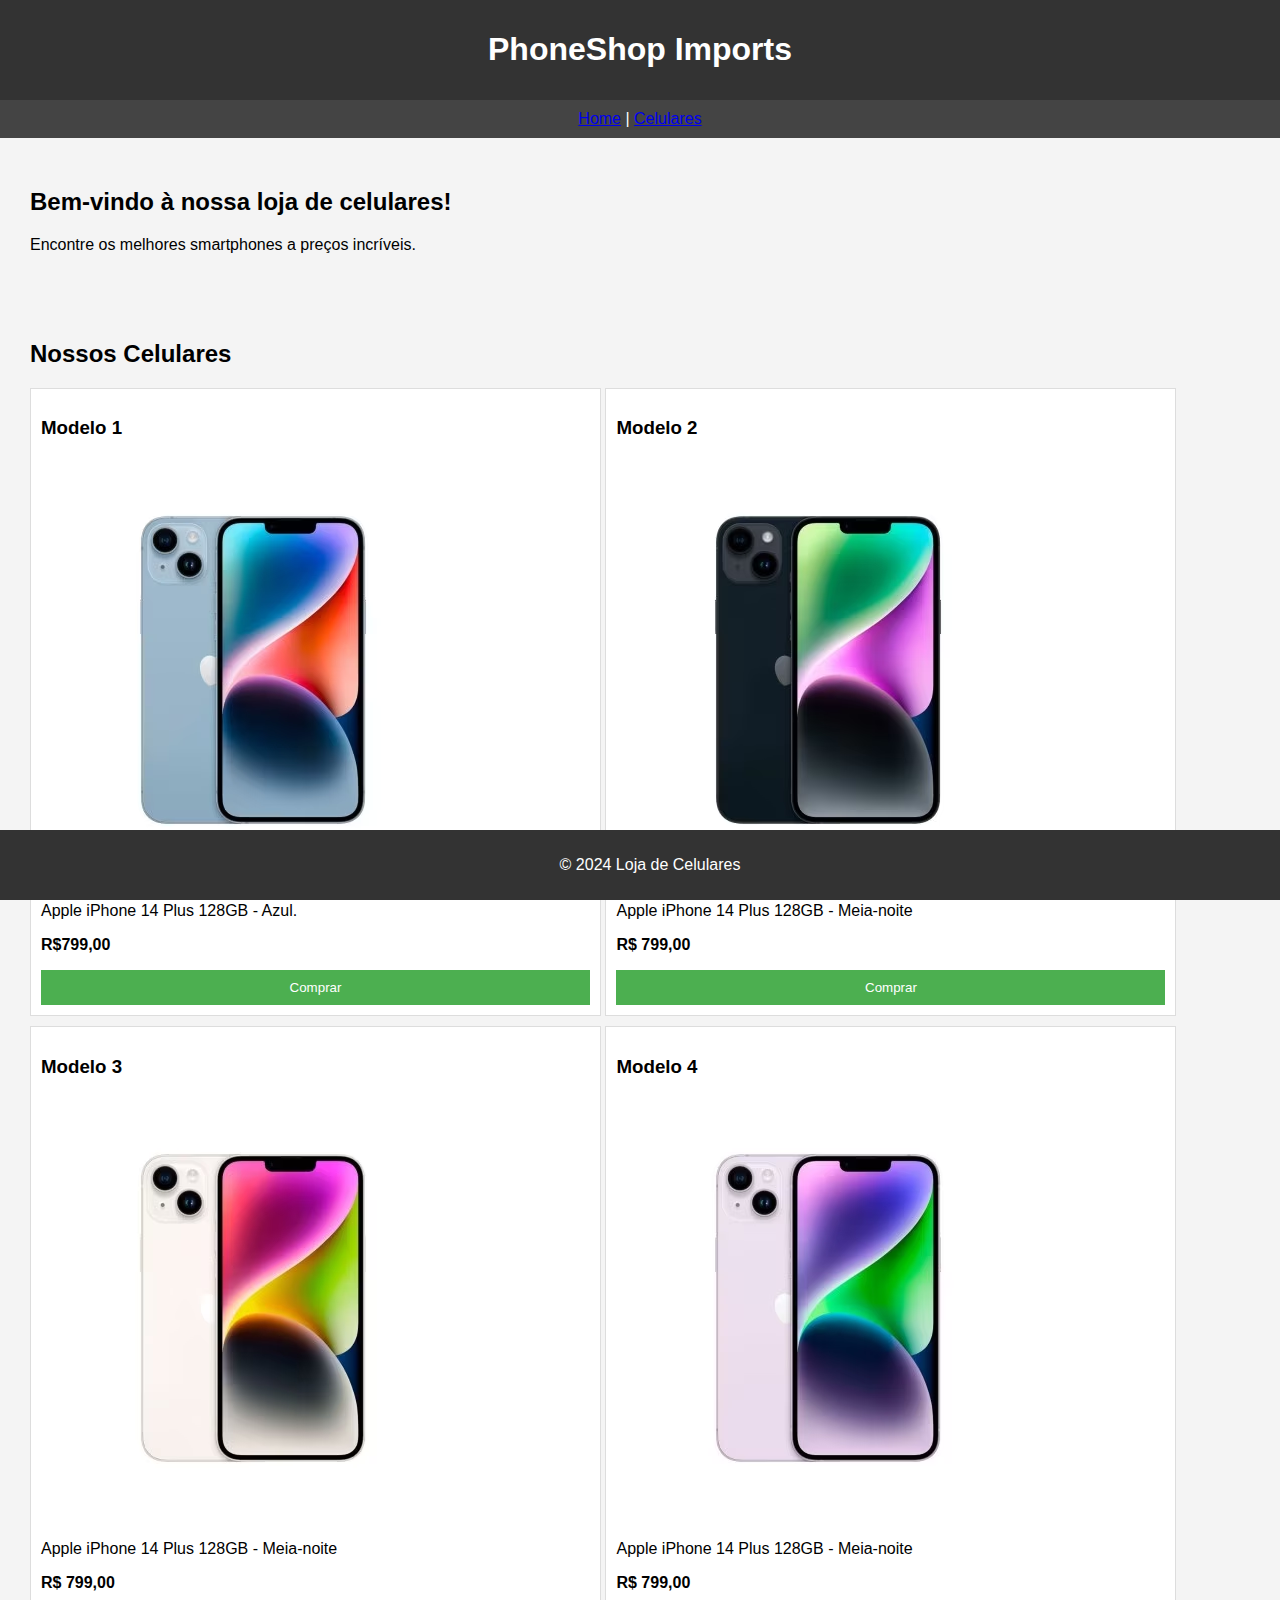
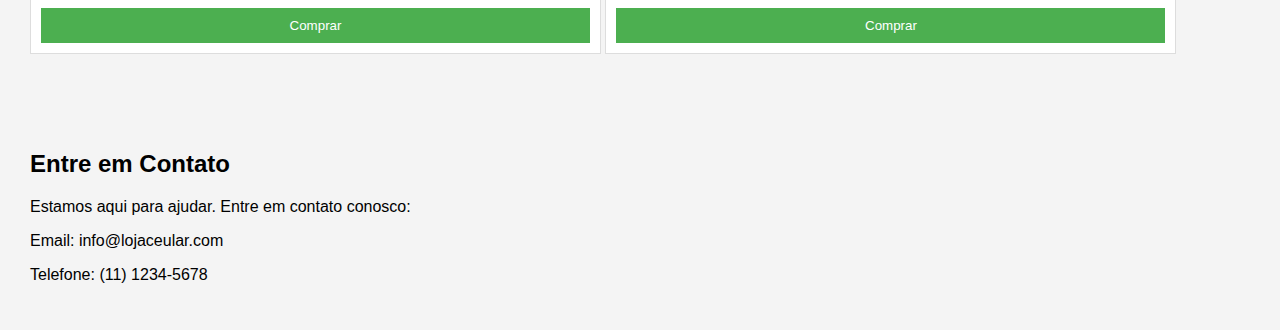
<file: pasta testando site/index.html>
<!DOCTYPE html>
<html lang="en">
<head>
    <meta charset="UTF-8">
    <meta name="viewport" content="width=device-width, initial-scale=1.0">
    <link rel="stylesheet" href="style.css">
    <title>PhoneShop</title>
    <style>
        body {
            font-family: Arial, sans-serif;
            margin: 0;
            padding: 0;
            background-color: #f4f4f4;
        }

        header {
            background-color: #333;
            color: white;
            padding: 10px;
            text-align: center;
        }

        nav {
            background-color: #444;
            color: white;
            padding: 10px;
            text-align: center;
        }

        section {
            padding: 20px;
            margin: 10px;
        }

        footer {
            background-color: #333;
            color: white;
            text-align: center;
            padding: 10px;
            position: fixed;
            bottom: 0;
            width: 100%;
        }
    </style>
</head>
<body>

    <header>
        <h1>PhoneShop Imports</h1>
    </header>

    <nav>
        <a href="#home">Home</a> |
        <a href="#celulares">Celulares</a>
    </nav>

    <section id="home">
        <h2>Bem-vindo à nossa loja de celulares!</h2>
        <p>Encontre os melhores smartphones a preços incríveis.</p>
    </section>

    <section id="celulares">
        <h2>Nossos Celulares</h2>
        <ul>
            <li>
                <h3>Modelo 1</h3>
                <img src="modelo1.jpg" alt="Imagem do Modelo 1">
                <p>Apple iPhone 14 Plus 128GB - Azul.</p>
                <b>R$799,00</b>
                <p></p>
                <a href="detalhes_modelo1.html"><button>Comprar</button></a>
            </li>
            <li>
                <h3>Modelo 2</h3>
                <img src="modelo2.jpg" alt="Imagem do Modelo 2">
                <p>Apple iPhone 14 Plus 128GB - Meia-noite</p>
                <b>R$ 799,00 </b>
                <p></p>
                <a href="detalhes_modelo2.html"><button>Comprar</button></a>
            </li>
            <li>
                <h3>Modelo 3</h3>
                <img src="modelo3.jpg" alt="Imagem do Modelo 3">
                <p>Apple iPhone 14 Plus 128GB - Meia-noite</p>
                <b>R$ 799,00 </b>
                <p></p>
                <a href="detalhes_modelo3.html"><button>Comprar</button></a>
            </li>
            <li>
                <h3>Modelo 4</h3>
                <img src="modelo4.jpg" alt="Imagem do Modelo 4">
                <p>Apple iPhone 14 Plus 128GB - Meia-noite</p>
                <b>R$ 799,00 </b>
                <p></p>
                <a href="detalhes_modelo4.html"><button>Comprar</button></a>
            </li>
        </ul>
    </section>

    <section id="contato">
        <h2>Entre em Contato</h2>
        <p>Estamos aqui para ajudar. Entre em contato conosco:</p>
        <p>Email: info@lojaceular.com</p>
        <p>Telefone: (11) 1234-5678</p>
    </section>

    <footer>
        <p>&copy; 2024 Loja de Celulares</p>
    </footer>

</body>
</html>
</file>
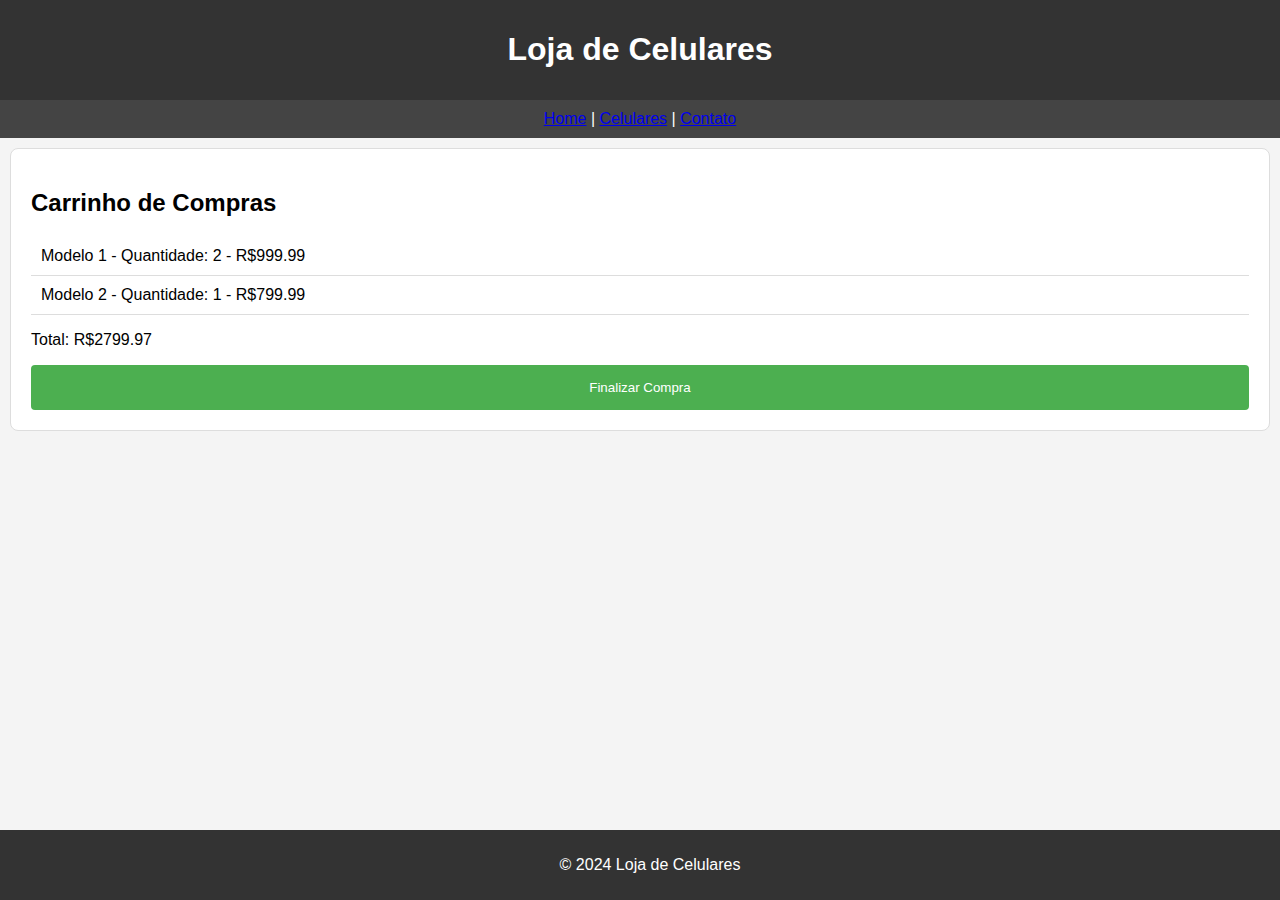
<file: pasta testando site/carrinho.html>
<!DOCTYPE html>
<html lang="en">
<head>
    <meta charset="UTF-8">
    <meta name="viewport" content="width=device-width, initial-scale=1.0">
    <link rel="stylesheet" href="style_carrinho.css">
    <title>Carrinho de Compras</title>
</head>
<body>

    <header>
        <h1>Loja de Celulares</h1>
    </header>

    <nav>
        <a href="index.html">Home</a> |
        <a href="#celulares">Celulares</a> |
        <a href="#contato">Contato</a>
    </nav>

    <section id="carrinho">
        <h2>Carrinho de Compras</h2>

        <ul id="listaCarrinho">
            <!-- Itens do carrinho serão adicionados dinamicamente aqui -->
        </ul>

        <p id="total">Total: R$0,00</p>

        <button id="btnFinalizarCompra">Finalizar Compra</button>
    </section>

    <footer>
        <p>&copy; 2024 Loja de Celulares</p>
    </footer>

    <script src="script_carrinho.js"></script>
</body>
</html>
</file>
<file: pasta testando site/style.css>
body {
    font-family: Arial, sans-serif;
    margin: 0;
    padding: 0;
    background-color: #f4f4f4;
}

header {
    background-color: #333;
    color: white;
    padding: 10px;
    text-align: center;
}

nav {
    background-color: #444;
    color: white;
    padding: 10px;
    text-align: center;
}

section {
    padding: 20px;
    margin: 10px;
}

footer {
    background-color: #333;
    color: white;
    text-align: center;
    padding: 10px;
    position: fixed;
    bottom: 0;
    width: 100%;
}

ul {
    list-style-type: none;
    padding: 0;
}

li {
    background-color: #fff;
    border: 1px solid #ddd;
    padding: 10px;
    margin-bottom: 10px;
    width: 45%; /* Adicione esta linha para definir a largura das células */
    display: inline-block; /* Adicione esta linha para exibir em linha */
    vertical-align: top; /* Adicione esta linha para alinhar ao topo */
}

img {
    max-width: 100%; /* Adicione esta linha para garantir que a imagem não ultrapasse a largura da célula */
    height: auto; /* Adicione esta linha para manter a proporção da imagem */
}

button {
    background-color: #4caf50;
    color: white;
    padding: 10px;
    border: none;
    cursor: pointer;
    width: 100%; /* Adicione esta linha para ocupar a largura total da célula */
}

button:hover {
    background-color: #45a049;
}
</file>
<file: pasta testando site/style_carrinho.css>
body {
    font-family: Arial, sans-serif;
    margin: 0;
    padding: 0;
    background-color: #f4f4f4;
}

header {
    background-color: #333;
    color: white;
    padding: 10px;
    text-align: center;
}

nav {
    background-color: #444;
    color: white;
    padding: 10px;
    text-align: center;
}

section {
    padding: 20px;
    margin: 10px;
    background-color: #fff;
    border: 1px solid #ddd;
    border-radius: 8px;
}

ul {
    list-style-type: none;
    padding: 0;
}

li {
    border-bottom: 1px solid #ddd;
    padding: 10px;
    display: flex;
    justify-content: space-between;
    align-items: center;
}

button {
    background-color: #4caf50;
    color: white;
    padding: 15px;
    border: none;
    border-radius: 4px;
    cursor: pointer;
    width: 100%;
}

button:hover {
    background-color: #45a049;
}

footer {
    background-color: #333;
    color: white;
    text-align: center;
    padding: 10px;
    position: fixed;
    bottom: 0;
    width: 100%;
}
</file>
